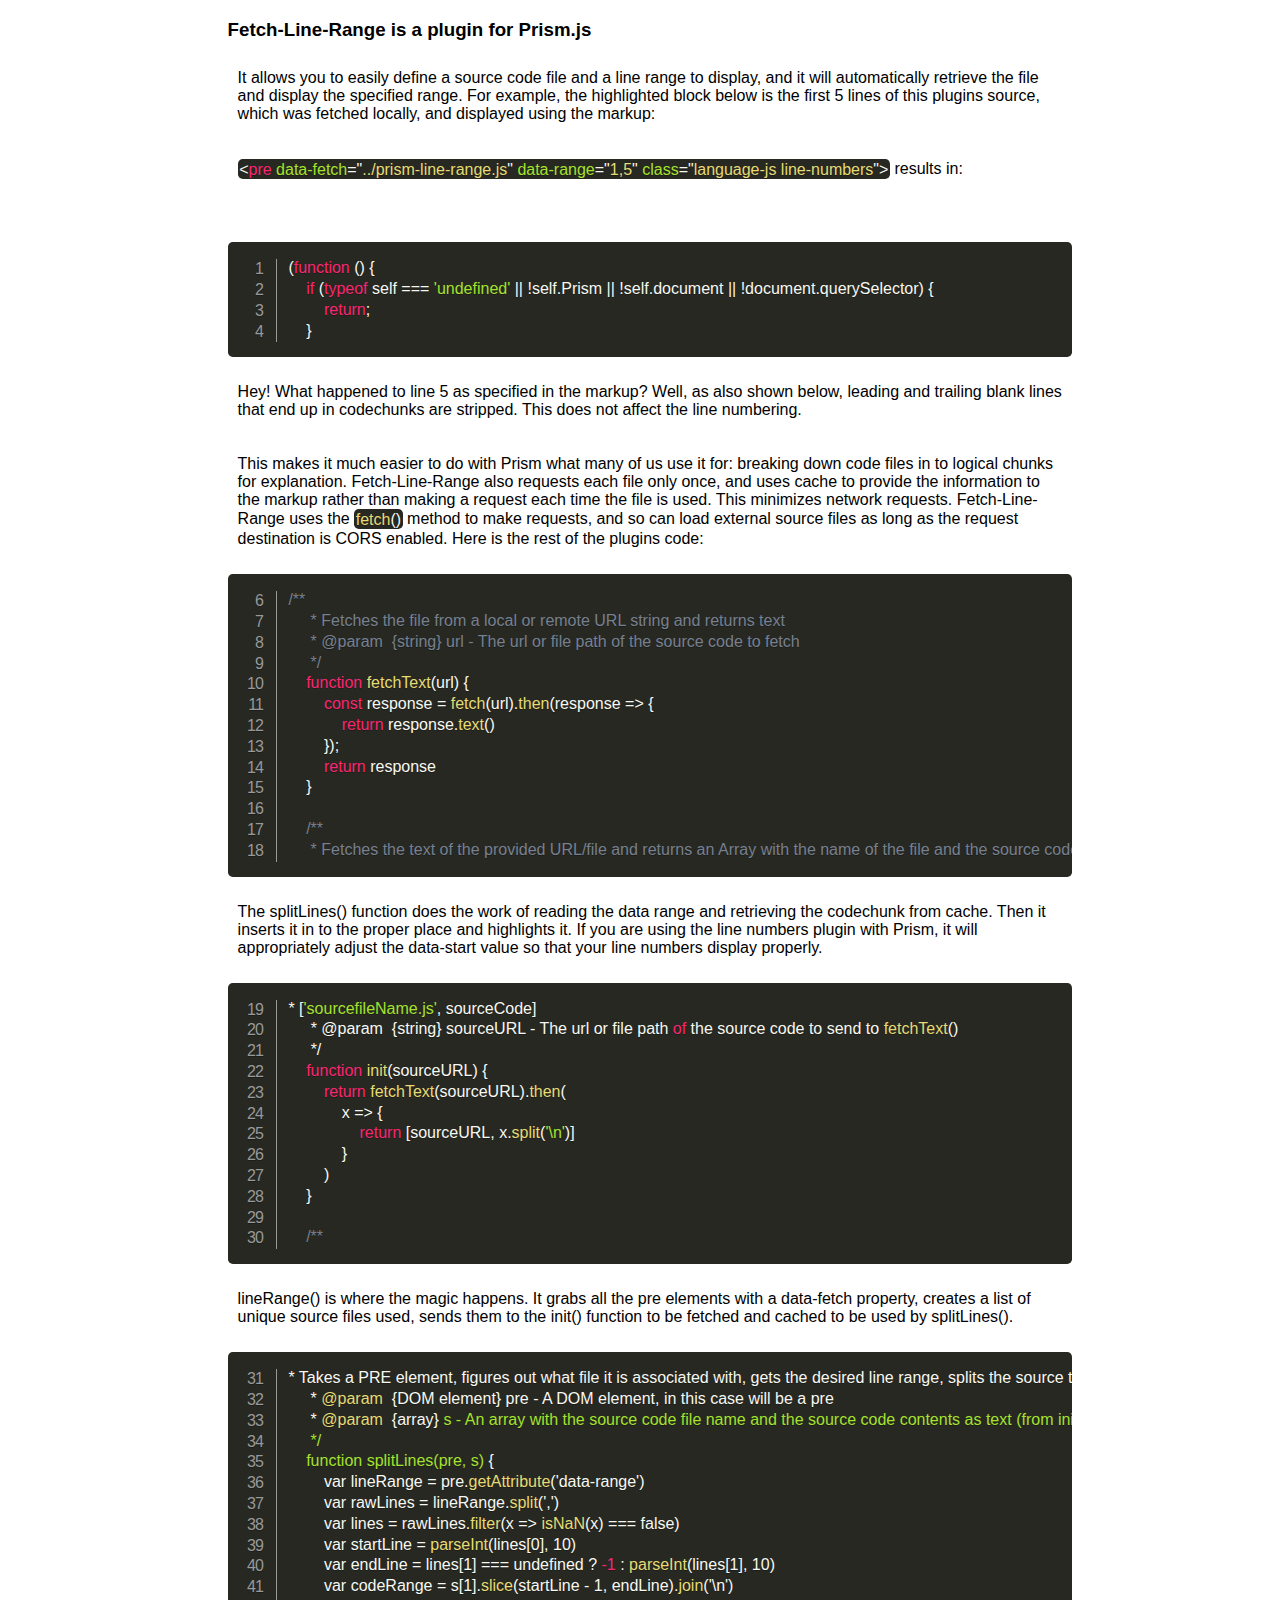
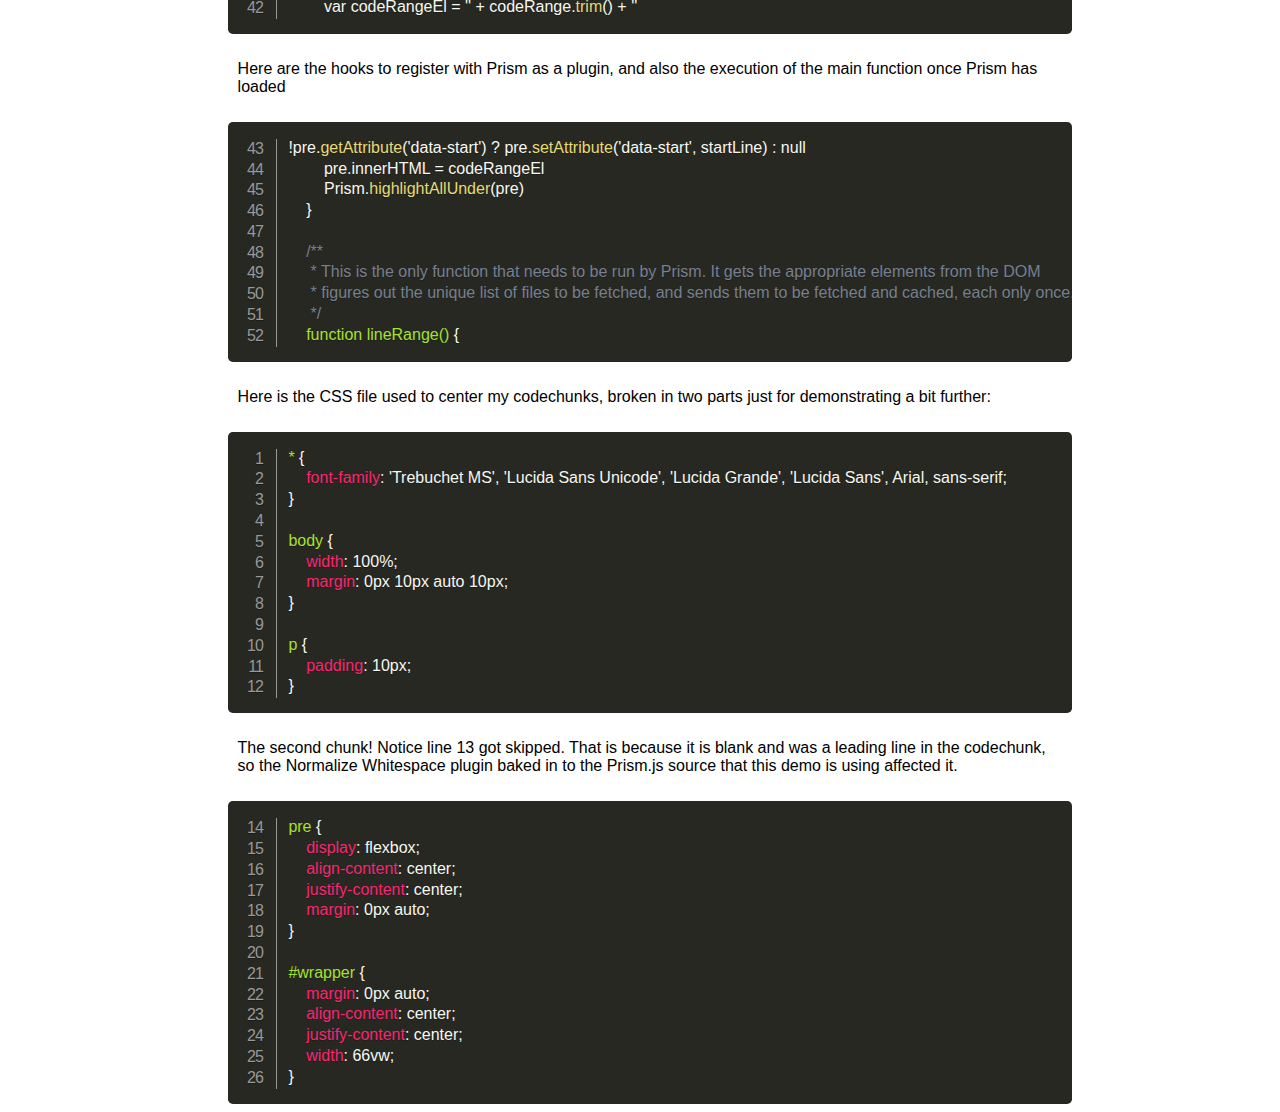
<file: docs/index.html>
<!DOCTYPE html>
<html>

<head>
  <meta charset="utf-8" />
  <meta http-equiv="X-UA-Compatible" content="IE=edge" />
  <link rel="icon" href="[data-uri]">
  <title>Prism.js Line-Range Plugin Example</title>
  <meta name="viewport" content="width=device-width, initial-scale=1" />
  <link rel="preload" as="style" href="css/main.css" />
  <link rel="preload" as="style" href="css/prism-monokai.min.css" />
  <link rel="preload" as="style" href="css/prism-line-numbers.css" />
  <link rel="preload" as="script" href="js/prism.js" />
  <link rel="preload" as="script" href="../prism-line-range.min.js" />
  <link rel="stylesheet" type="text/css" media="screen" href="css/main.css" />
  <link rel="stylesheet" type="text/css" media="screen" href="css/prism-monokai.min.css" />
  <link rel="stylesheet" type="text/css" media="screen" href="css/prism-line-numbers.css" />
</head>

<body>
  <div id="wrapper">
    <h3>Fetch-Line-Range is a plugin for Prism.js</h3>
    <p>It allows you to easily define a source code file and a line range to display, and it will automatically retrieve the file and display the specified range.
      For example, the highlighted block below is the first 5 lines of this plugins source, 
      which was fetched locally, and displayed using the markup:
      <p><code class="language-html"><<!---->pre data-fetch="../prism-line-range.js" data-range="1,5" class="language-js line-numbers"></pre></code> results in:</p>
    </p>
    <pre data-fetch="../prism-line-range.js" data-range="1,5" class="language-js line-numbers"></pre>
    <p>Hey! What happened to line 5 as specified in the markup? Well, as also shown below, leading and trailing blank lines that end up in codechunks are stripped. This does not affect the line numbering.</p>
    <p> This makes it much easier to do with Prism what many of us use it for: breaking down code files in to logical chunks for explanation.
      Fetch-Line-Range also requests each file only once, and uses cache to provide the information to the markup rather than 
      making a request each time the file is used. This minimizes network requests. Fetch-Line-Range uses the <code class="language-js">fetch()</code> method to make
      requests, and so can load external source files as long as the request destination is CORS enabled. Here is the rest of the plugins code:
    </p>
    <pre data-fetch="../prism-line-range.js" data-range="6,18" class="language-js line-numbers"></pre>
    <p>The splitLines() function does the work of reading the data range and retrieving the codechunk from cache.
      Then it inserts it in to the proper place and highlights it. If you are using the line numbers plugin
      with Prism, it will appropriately adjust the data-start value so that your line numbers display properly.
    </p>
    <pre data-fetch="../prism-line-range.js" data-range="19,30" class="language-js line-numbers"></pre>
    <p>lineRange() is where the magic happens. It grabs all the pre elements with a data-fetch property,
      creates a list of unique source files used, sends them to the init() function to be fetched and cached to be used by splitLines().
    </p>
    <pre data-fetch="../prism-line-range.js" data-range="31,42" class="language-css line-numbers"></pre>
    <p>Here are the hooks to register with Prism as a plugin, and also the execution of the main function once Prism has loaded</p>
    <pre data-fetch="../prism-line-range.js" data-range="43,52" class="language-css line-numbers"></pre>
    <p>Here is the CSS file used to center my codechunks, broken in two parts just for demonstrating a bit further:</p>
    <pre data-fetch="css/main.css" data-range="1,13" class="language-css line-numbers"></pre>
    <p>The second chunk! Notice line 13 got skipped. That is because it is blank and was a leading line in the codechunk, so the Normalize Whitespace plugin baked in to the Prism.js source that this demo is using affected it.</p>
    <pre data-fetch="css/main.css" data-range="14,999" class="language-css line-numbers"></pre>
  </div>
</body>

<script src="js/prism.js"></script>
<script src="../prism-line-range.min.js"></script>
</html>
</file>
<file: docs/css/main.css>
* {
    font-family: 'Trebuchet MS', 'Lucida Sans Unicode', 'Lucida Grande', 'Lucida Sans', Arial, sans-serif;
}

body {
    width: 100%;
    margin: 0px 10px auto 10px;
}

p {
    padding: 10px;
}

pre {
    display: flexbox;
    align-content: center;
    justify-content: center;
    margin: 0px auto;
}

#wrapper {
    margin: 0px auto;
    align-content: center;
    justify-content: center;
    width: 66vw;
}
</file>
